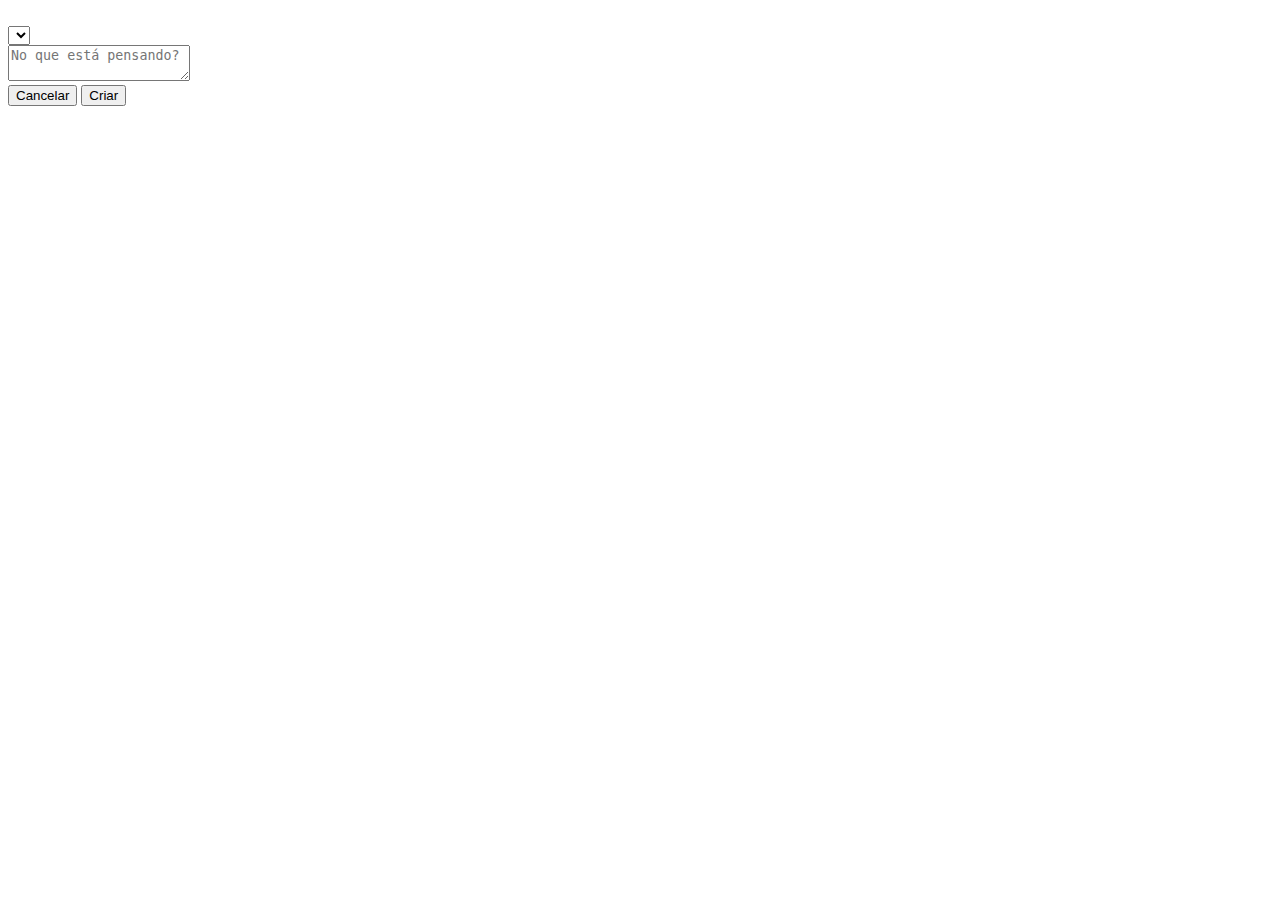
<file: twitterclone/bin/main/templates/mensagem-criar.html>
<!DOCTYPE html>
<html lang="pt-br" xmlns="http://www.w3.org/1999/xhtml"
	xmlns:th="http://www.thymeleaf.org">
	
	<head>
		<title>Twitter Clone</title>
		<meta charset="UTF-8" />
		<link rel="stylesheet" type="text/css" th:href="@{/css/twittercloneEstilo.css}" />
	</head>
	<body>
		<header>
			<div class="divTopo">
				<img th:src="@{/images/Logotipo.png}" class="imagemLogotipo" />
			</div>
		</header>
		<!-- Cabeçalho - Fim -->
		<div class="divCorpoPrincipal">

			<!-- Postagem -->
			<form method="post" th:action="@{/mensagem/criar}" th:object="${mensagem}">
				<div class="divPostagem">
					<div class="divCriarPostagem">
						<select class="selectCriarMensagem" th:field="*{usuario.id}">
							<option th:each="u : ${usuarios}" th:value="${u.id}" th:text="${u.nome} + ' (' + ${u.formattedId} + ')'"></option>
						</select>
						<br />
						<textarea class="textareaCriarMensagem" placeholder="No que está pensando?" th:field="*{texto}"></textarea>
					</div>
				</div>
				<!-- Fim de postagem --> 
				
				
				<input type="button" value="Cancelar" class="buttonCancelar" th:onclick="'window.location.href=\'' + @{/mensagem/listar} + '\';'" />
				<input type="submit" value="Criar" class="buttonCriar" />
			</form>
		</div>
		<!-- Rodapé - Início -->
	</body>
</html>
</file>
